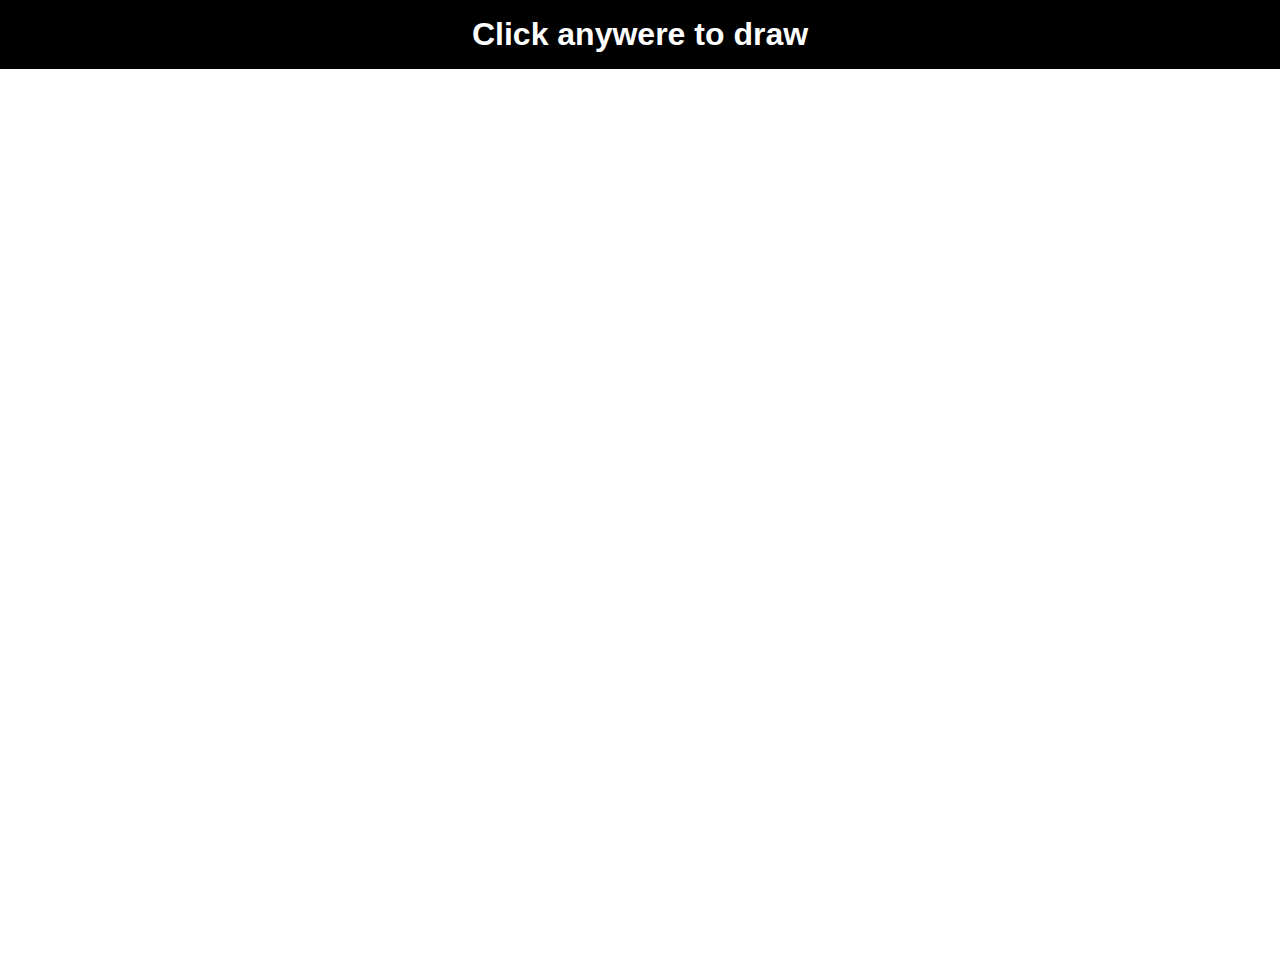
<file: index.html>
<!DOCTYPE html>
<html lang="en">
  <head>
    <meta charset="UTF-8" />
    <meta http-equiv="X-UA-Compatible" content="IE=edge" />
    <meta name="viewport" content="width=device-width, initial-scale=1.0" />
    <title>Fun with canvas</title>
    <link rel="stylesheet" href="style.css" />
  </head>
  <body>
    <h1 id="title">Click anywere to draw</h1>
    <canvas id="draw" width="800" height="800"></canvas>
  </body>
  <script src="main.js"></script>
</html>
</file>
<file: style.css>
* {
  margin: 0;
  padding: 0;
  box-sizing: border-box;
}

#title {
  text-align: center;
  font-family: "Lucida Sans", "Lucida Sans Regular", "Lucida Grande",
    "Lucida Sans Unicode", Geneva, Verdana, sans-serif;
  background-color: black;
  color: white;
  padding: 1rem;
}
</file>
